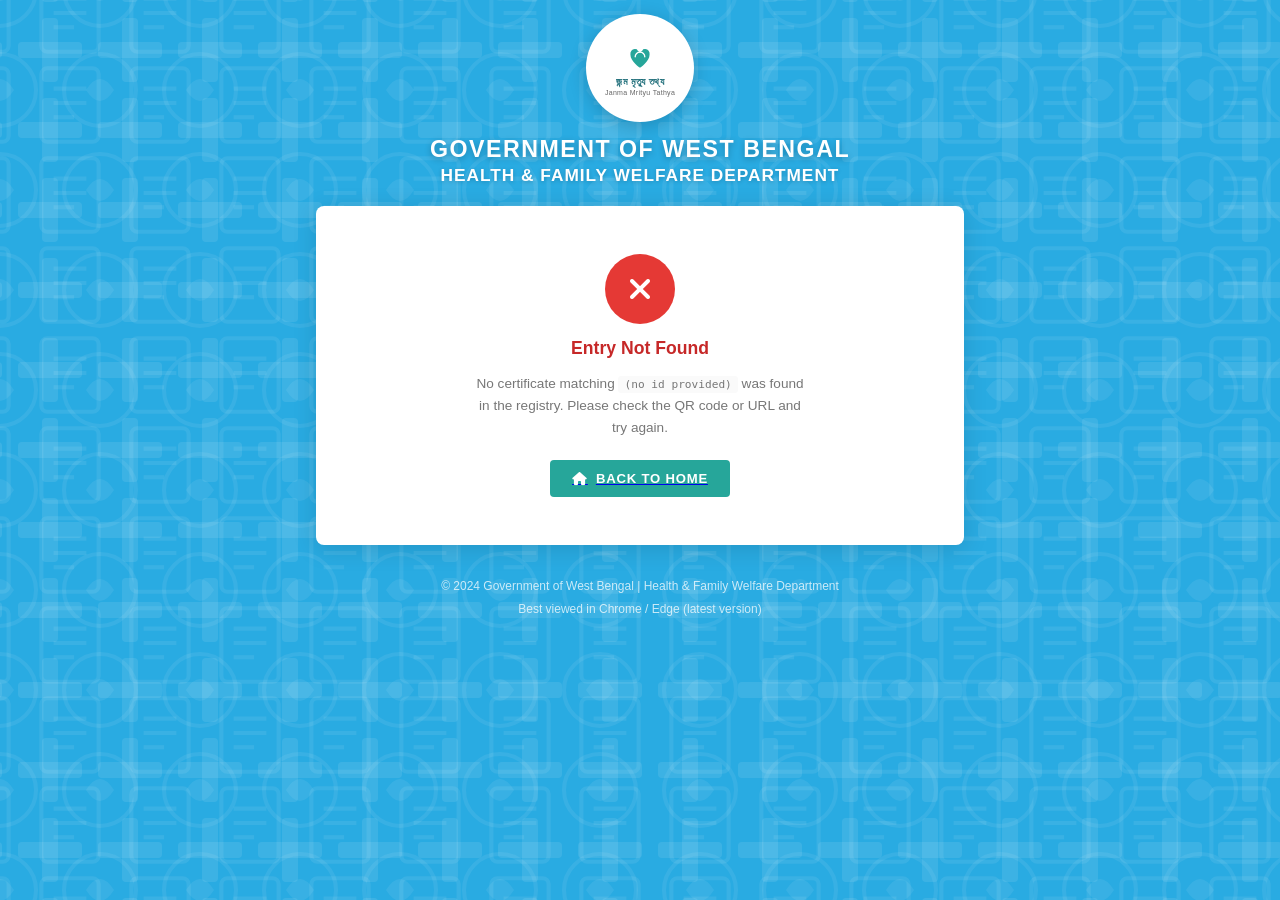
<file: certificate.html>
<!DOCTYPE html>
<html lang="en">
<head>
  <meta charset="UTF-8" />
  <meta name="viewport" content="width=device-width, initial-scale=1.0" />
  <title>Certificate – Janma Mrityu Tathya</title>
  <link rel="stylesheet" href="./style.css" />
  <link rel="stylesheet" href="https://cdnjs.cloudflare.com/ajax/libs/font-awesome/6.5.0/css/all.min.css" />
  <style>
    /* ── Certificate page overrides ── */
    .cert-page-wrapper {
      position: relative; z-index: 1;
      max-width: 680px; margin: 0 auto;
      padding: 0 16px 48px;
      min-height: 100vh;
      display: flex; flex-direction: column; align-items: center;
    }

    .cert-card {
      background: #fff; border-radius: 8px; width: 100%;
      box-shadow: 0 4px 24px rgba(0,0,0,0.13); overflow: hidden;
      margin-bottom: 20px;
    }

    /* Status banner */
    .cert-status-bar {
      background: #43a047; color: #fff;
      display: flex; align-items: center; justify-content: center;
      gap: 10px; padding: 14px 20px;
      font-size: 0.9rem; font-weight: 700; letter-spacing: 0.8px;
    }
    .cert-status-bar.error { background: #e53935; }
    .cert-status-bar i { font-size: 1.1rem; }

    /* Cert detail body */
    .cert-body { padding: 24px 28px 28px; }

    .cert-title-row {
      display: flex; align-items: center; justify-content: space-between;
      margin-bottom: 20px; flex-wrap: wrap; gap: 12px;
    }
    .cert-type-badge {
      display: inline-block; padding: 5px 14px;
      border-radius: 20px; font-size: 0.75rem; font-weight: 700;
      letter-spacing: 0.8px; text-transform: uppercase;
    }
    .cert-type-badge.death { background: #ffebee; color: #c62828; }
    .cert-type-badge.birth { background: #e8f5e9; color: #2e7d32; }

    .cert-id { font-size: 0.75rem; color: #aaa; font-family: monospace; }

    /* Data rows */
    .cert-data-block { margin-bottom: 24px; }
    .cert-row {
      display: flex; align-items: baseline;
      padding: 11px 0; border-bottom: 1px solid #f0f0f0;
    }
    .cert-row:last-child { border-bottom: none; }
    .cert-row-label {
      width: 42%; font-size: 0.85rem; color: #888; font-weight: 500; flex-shrink: 0;
    }
    .cert-row-value { font-size: 0.95rem; color: #1a1a1a; font-weight: 700; }

    /* Action buttons */
    .cert-actions {
      display: flex; gap: 10px; flex-wrap: wrap; justify-content: center;
      padding: 0 28px 24px;
    }
    .btn-cert-action {
      display: flex; align-items: center; gap: 8px;
      padding: 11px 22px; border: none; border-radius: 4px;
      font-size: 0.82rem; font-weight: 700; letter-spacing: 0.8px;
      cursor: pointer; transition: background 0.2s, transform 0.1s;
    }
    .btn-cert-action:hover { transform: translateY(-1px); }
    .btn-cert-action.download { background: #e53935; color: #fff; }
    .btn-cert-action.download:hover { background: #c62828; }
    .btn-cert-action.home { background: #26a69a; color: #fff; }
    .btn-cert-action.home:hover { background: #1e8e82; }

    /* Not found state */
    .not-found-wrap {
      display: flex; flex-direction: column; align-items: center;
      padding: 48px 28px; gap: 14px; text-align: center;
    }
    .not-found-icon {
      width: 70px; height: 70px; border-radius: 50%;
      background: #e53935; color: #fff;
      display: flex; align-items: center; justify-content: center;
      font-size: 2rem;
    }
    .not-found-title { font-size: 1.1rem; font-weight: 700; color: #c62828; }
    .not-found-sub { font-size: 0.85rem; color: #777; max-width: 340px; line-height: 1.6; }

    @media print {
      .cert-actions, header, footer { display: none; }
      .cert-card { box-shadow: none; }
    }
    @media (max-width: 600px) {
      .cert-body, .cert-actions { padding-left: 16px; padding-right: 16px; }
      .title-main { font-size: 1.1rem; }
      .title-sub { font-size: 0.84rem; }
    }
  </style>
</head>
<body>

  <div class="bg-pattern" aria-hidden="true"></div>

  <div class="cert-page-wrapper">

    <!-- HEADER -->
    <header class="site-header">
      <div class="logo-circle">
        <div class="logo-inner">
          <svg viewBox="0 0 60 55" fill="none" xmlns="http://www.w3.org/2000/svg" width="36" height="33">
            <path d="M30 46s-16-10-16-22a8 8 0 0 1 16-2 8 8 0 0 1 16 2c0 12-16 22-16 22z" fill="#26a69a"/>
            <circle cx="30" cy="14" r="5" fill="white"/>
            <path d="M22 28c0-4.4 3.6-8 8-8s8 3.6 8 8" stroke="white" stroke-width="2.2" fill="none" stroke-linecap="round"/>
          </svg>
          <span class="logo-text-bn">জন্ম মৃত্যু তথ্য</span>
          <span class="logo-text-en">Janma Mrityu Tathya</span>
        </div>
      </div>
      <div class="header-titles">
        <h1 class="title-main">GOVERNMENT OF WEST BENGAL</h1>
        <h2 class="title-sub">HEALTH &amp; FAMILY WELFARE DEPARTMENT</h2>
      </div>
    </header>

    <!-- CERTIFICATE CARD (populated by JS) -->
    <section class="cert-card" id="certCard">
      <div id="certContent">
        <!-- filled by certificate.js -->
        <div style="padding:40px;text-align:center;color:#aaa;font-size:0.9rem;">
          <i class="fas fa-spinner fa-spin" style="font-size:1.5rem;margin-bottom:12px;display:block;"></i>
          Loading certificate…
        </div>
      </div>
    </section>

    <footer class="site-footer">
      <p>© 2024 Government of West Bengal | Health &amp; Family Welfare Department</p>
      <p>Best viewed in Chrome / Edge (latest version)</p>
    </footer>

  </div>

  <script src="./data.js"></script>
  <script src="./certificate.js"></script>
</body>
</html>
</file>
<file: style.css>
/* ─── RESET ─── */
*, *::before, *::after { box-sizing: border-box; margin: 0; padding: 0; }
html { font-size: 16px; }
body {
  font-family: 'Segoe UI', Arial, sans-serif;
  min-height: 100vh;
  background: #29abe2;
  overflow-x: hidden;
  position: relative;
}
.hidden { display: none !important; }

/* ─── BACKGROUND PATTERN ─── */
body::after {
  content: '';
  position: fixed;
  inset: 0;
  z-index: 0;
  pointer-events: none;
  background-image:
    url("data:image/svg+xml,%3Csvg xmlns='http://www.w3.org/2000/svg' width='40' height='40' viewBox='0 0 40 40'%3E%3Crect x='16' y='4' width='8' height='32' rx='2' fill='rgba(255,255,255,0.09)'/%3E%3Crect x='4' y='16' width='32' height='8' rx='2' fill='rgba(255,255,255,0.09)'/%3E%3C/svg%3E"),
    url("data:image/svg+xml,%3Csvg xmlns='http://www.w3.org/2000/svg' width='50' height='50' viewBox='0 0 50 50'%3E%3Ccircle cx='25' cy='25' r='18' fill='none' stroke='rgba(255,255,255,0.07)' stroke-width='2'/%3E%3Cpath d='M18 25 Q25 14 32 25 Q25 36 18 25Z' fill='rgba(255,255,255,0.07)'/%3E%3C/svg%3E"),
    url("data:image/svg+xml,%3Csvg xmlns='http://www.w3.org/2000/svg' width='44' height='44' viewBox='0 0 44 44'%3E%3Crect x='8' y='4' width='28' height='36' rx='3' fill='none' stroke='rgba(255,255,255,0.08)' stroke-width='2'/%3E%3Cline x1='14' y1='14' x2='30' y2='14' stroke='rgba(255,255,255,0.08)' stroke-width='2'/%3E%3Cline x1='14' y1='21' x2='30' y2='21' stroke='rgba(255,255,255,0.08)' stroke-width='2'/%3E%3Cline x1='14' y1='28' x2='24' y2='28' stroke='rgba(255,255,255,0.08)' stroke-width='2'/%3E%3C/svg%3E");
  background-size: 80px 80px, 100px 100px, 90px 90px;
  background-position: 10px 10px, 50px 40px, 25px 60px;
}

/* ─── PAGE WRAPPER ─── */
.page-wrapper {
  position: relative;
  z-index: 1;
  max-width: 860px;
  margin: 0 auto;
  padding: 0 16px 40px;
  min-height: 100vh;
  display: flex;
  flex-direction: column;
  align-items: center;
}

/* ─── HEADER ─── */
.site-header {
  display: flex;
  flex-direction: column;
  align-items: center;
  padding: 14px 0 20px;
  width: 100%;
}
.logo-circle {
  width: 108px; height: 108px;
  background: white;
  border-radius: 50%;
  display: flex;
  align-items: center;
  justify-content: center;
  box-shadow: 0 4px 18px rgba(0,0,0,0.18);
  margin-bottom: 14px;
}
.logo-inner {
  display: flex; flex-direction: column; align-items: center; text-align: center; padding: 4px;
}
.logo-text-bn { font-size: 9.5px; font-weight: 700; color: #1a6b77; letter-spacing: 0.4px; margin-top: 3px; line-height: 1.3; }
.logo-text-en { font-size: 7px; color: #666; letter-spacing: 0.3px; }
.header-titles { text-align: center; }
.title-main { font-size: 1.45rem; font-weight: 900; color: #fff; letter-spacing: 1.5px; text-shadow: 0 2px 6px rgba(0,0,0,0.25); }
.title-sub  { font-size: 1.08rem; font-weight: 700; color: #fff; letter-spacing: 1px; margin-top: 2px; text-shadow: 0 1px 4px rgba(0,0,0,0.2); }

/* ─── CARD ─── */
.card {
  background: #fff;
  border-radius: 6px;
  width: 100%;
  box-shadow: 0 4px 24px rgba(0,0,0,0.13);
  overflow: hidden;
  margin-bottom: 16px;
}

/* ─── TABS ─── */
.tab-nav { display: flex; border-bottom: 1px solid #e0e0e0; }
.tab-btn {
  flex: 1; padding: 15px 10px; background: #fff; border: none;
  font-size: 0.8rem; font-weight: 700; letter-spacing: 0.8px;
  cursor: pointer; color: #29abe2;
  border-bottom: 3px solid transparent; margin-bottom: -1px;
  transition: background 0.2s;
}
.tab-btn.active { border-bottom: 3px solid #29abe2; background: #f0faff; }
.tab-btn:hover:not(.active) { background: #f7f7f7; }

/* ─── TAB CONTENT ─── */
.tab-content { padding: 22px 24px 26px; }

/* ─── SCAN BUTTON (home state) ─── */
.scan-btn-wrap { display: flex; justify-content: center; margin-bottom: 26px; }
.btn-scan {
  background: #26a69a; color: #fff; border: none; border-radius: 4px;
  padding: 13px 28px; font-size: 0.95rem; font-weight: 700; letter-spacing: 1.2px;
  cursor: pointer; display: flex; align-items: center; gap: 8px;
  box-shadow: 0 3px 10px rgba(38,166,154,0.35);
  transition: background 0.2s, transform 0.1s;
}
.btn-scan:hover { background: #1e8e82; transform: translateY(-1px); }

/* ─── STEPS BOX ─── */
.steps-box { border: 1px solid #e8e8e8; border-radius: 6px; overflow: hidden; }
.steps-header { display: flex; align-items: center; padding: 13px 16px; border-bottom: 1px solid #eee; }
.steps-bar { width: 4px; height: 22px; background: #e53935; border-radius: 2px; margin-right: 12px; flex-shrink: 0; }
.steps-header h3 { font-size: 1rem; font-weight: 600; color: #333; }
.steps-list { list-style: none; }
.steps-list li {
  display: flex; align-items: center; gap: 8px;
  padding: 13px 16px; font-size: 0.88rem; color: #444;
  border-bottom: 1px solid #f0f0f0;
}
.steps-list li:last-child { border-bottom: none; }
.arrow { color: #555; flex-shrink: 0; }
.step-badge {
  display: inline-flex; align-items: center; justify-content: center;
  width: 20px; height: 20px; background: #333; color: #fff;
  font-size: 0.7rem; font-weight: 700; border-radius: 3px; flex-shrink: 0;
}

/* ─── CAMERA INSTRUCTION ─── */
.cam-instruction {
  font-size: 0.82rem; color: #555; text-align: center;
  margin-bottom: 10px; line-height: 1.5;
  font-family: 'Noto Sans Bengali', 'Segoe UI', sans-serif;
  background: #f0f7ff; border-radius: 4px; padding: 8px 12px;
}

/* ─── CAMERA BOX ─── */
.camera-box {
  position: relative;
  background: #000;
  border-radius: 6px;
  overflow: hidden;
  margin-bottom: 14px;
  aspect-ratio: 4/3;
  max-height: 340px;
}
#qrVideo {
  width: 100%; height: 100%; object-fit: cover; display: block;
}

/* QR scan overlay */
.scan-overlay {
  position: absolute; inset: 0;
  display: flex; align-items: center; justify-content: center;
  pointer-events: none;
}
.scan-frame {
  position: relative;
  width: 200px; height: 200px;
}
.corner {
  position: absolute; width: 24px; height: 24px;
  border-color: #26a69a; border-style: solid;
}
.corner.tl { top: 0; left: 0; border-width: 3px 0 0 3px; border-radius: 3px 0 0 0; }
.corner.tr { top: 0; right: 0; border-width: 3px 3px 0 0; border-radius: 0 3px 0 0; }
.corner.bl { bottom: 0; left: 0; border-width: 0 0 3px 3px; border-radius: 0 0 0 3px; }
.corner.br { bottom: 0; right: 0; border-width: 0 3px 3px 0; border-radius: 0 0 3px 0; }

/* Scanning line animation */
.scan-line {
  position: absolute; left: 10px; right: 10px; height: 2px;
  background: linear-gradient(90deg, transparent, #26a69a, transparent);
  animation: scanMove 2s linear infinite;
  top: 10px;
}
@keyframes scanMove {
  0%   { top: 10px; }
  50%  { top: calc(100% - 12px); }
  100% { top: 10px; }
}

/* ─── ACTION BUTTONS ─── */
.cam-btn-row {
  display: flex; gap: 10px; justify-content: center; margin-bottom: 10px;
}
.btn-home {
  background: #26a69a; color: #fff; border: none; border-radius: 4px;
  padding: 10px 28px; font-size: 0.8rem; font-weight: 700; letter-spacing: 0.8px;
  cursor: pointer; display: flex; align-items: center; gap: 7px;
  transition: background 0.2s;
}
.btn-home:hover { background: #1e8e82; }

/* ─── RESULT ─── */
.result-wrap {
  display: flex; flex-direction: column; align-items: center;
  padding: 10px 0 24px;
}

/* Result icon circles */
.result-icon {
  width: 64px; height: 64px; border-radius: 50%;
  display: flex; align-items: center; justify-content: center;
  font-size: 1.8rem; margin-bottom: 10px;
}
.result-icon.found   { background: #43a047; color: #fff; }
.result-icon.notfound { background: #e53935; color: #fff; }

.result-label {
  font-size: 1rem; font-weight: 600; color: #333; margin-bottom: 20px;
}
.notfound-label { color: #c62828; }
.notfound-sub {
  font-size: 0.85rem; color: #666; text-align: center;
  max-width: 400px; line-height: 1.6; margin-bottom: 20px;
}

/* Data table */
.data-table {
  width: 100%; max-width: 440px;
  border-collapse: collapse;
  margin-bottom: 22px;
  font-size: 0.88rem;
}
.data-table tr { border-bottom: 1px solid #f0f0f0; }
.data-table tr:last-child { border-bottom: none; }
.data-table td { padding: 10px 12px; vertical-align: top; }
.data-table td:first-child { color: #666; width: 44%; font-weight: 500; }
.data-table td:last-child  { color: #222; font-weight: 600; }

/* Download button */
.btn-download {
  background: #e53935; color: #fff; border: none; border-radius: 4px;
  padding: 11px 28px; font-size: 0.85rem; font-weight: 700; letter-spacing: 0.8px;
  cursor: pointer; display: flex; align-items: center; gap: 8px;
  box-shadow: 0 3px 10px rgba(229,57,53,0.3);
  margin-bottom: 20px;
  transition: background 0.2s, transform 0.1s;
}
.btn-download:hover { background: #c62828; transform: translateY(-1px); }

/* ─── CERT NO TAB ─── */
.cert-form-wrap { padding-top: 4px; }
.radio-group { display: flex; gap: 24px; margin-bottom: 28px; }
.radio-label { display: flex; align-items: center; gap: 8px; cursor: pointer; font-size: 0.95rem; color: #444; user-select: none; }
.radio-label input[type="radio"] { display: none; }
.radio-custom { width: 18px; height: 18px; border-radius: 50%; border: 2px solid #aaa; position: relative; }
.radio-custom::after { content: ''; position: absolute; inset: 3px; border-radius: 50%; background: transparent; transition: background 0.2s; }
.radio-label input:checked ~ .radio-custom.birth  { border-color: #26a69a; }
.radio-label input:checked ~ .radio-custom.birth::after  { background: #26a69a; }
.radio-label input:checked ~ .radio-custom.death  { border-color: #ef5350; }
.radio-label input:checked ~ .radio-custom.death::after  { background: #ef5350; }

.cert-fields { display: flex; gap: 28px; flex-wrap: wrap; margin-bottom: 24px; }
.field-group { flex: 1; min-width: 180px; position: relative; padding-top: 20px; }
.field-input { width: 100%; border: none; border-bottom: 1px dashed #bbb; outline: none; font-size: 0.95rem; padding: 4px 0 6px; background: transparent; color: #333; }
.field-input:focus { border-bottom-color: #29abe2; }
.field-label { position: absolute; top: 22px; left: 0; font-size: 0.88rem; color: #888; pointer-events: none; transition: transform 0.2s, font-size 0.2s, color 0.2s; }
.field-input:focus ~ .field-label,
.field-input:not(:placeholder-shown) ~ .field-label { transform: translateY(-18px) scale(0.82); color: #29abe2; }
.field-hint { position: absolute; top: 2px; left: 0; font-size: 0.72rem; color: #aaa; }
.req { color: #e53935; }

.btn-verify {
  background: #1565c0; color: #fff; border: none; border-radius: 4px;
  padding: 12px 34px; font-size: 0.88rem; font-weight: 700; letter-spacing: 1px;
  cursor: pointer; display: flex; align-items: center; gap: 8px;
  box-shadow: 0 3px 10px rgba(21,101,192,0.3);
  transition: background 0.2s, transform 0.1s;
}
.btn-verify:hover { background: #0d47a1; transform: translateY(-1px); }
.btn-verify:disabled { opacity: 0.65; transform: none; }

/* Cert result box */
.cert-result-found, .cert-result-notfound {
  border-radius: 8px; padding: 20px 20px;
  display: flex; flex-direction: column; align-items: center; gap: 10px;
}
.cert-result-found { background: #f1f8e9; border: 1px solid #aed581; }
.cert-result-notfound { background: #ffebee; border: 1px solid #ef9a9a; }
.cert-result-icon { font-size: 2.2rem; }
.cert-result-title { font-size: 1rem; font-weight: 700; color: #333; }
.cert-data-table { width: 100%; border-collapse: collapse; font-size: 0.87rem; margin-top: 8px; }
.cert-data-table td { padding: 9px 12px; vertical-align: top; border-bottom: 1px solid #e0e0e0; }
.cert-data-table td:first-child { color: #666; width: 44%; font-weight: 500; }
.cert-data-table td:last-child  { color: #222; font-weight: 600; }
.notfound-msg { font-size: 0.88rem; color: #c62828; text-align: center; }

/* ─── FOOTER ─── */
.site-footer { text-align: center; color: rgba(255,255,255,0.75); font-size: 0.75rem; padding-top: 10px; line-height: 1.9; }

/* ─── RESPONSIVE ─── */
@media (max-width: 600px) {
  .title-main { font-size: 1.1rem; }
  .title-sub { font-size: 0.84rem; }
  .tab-btn { font-size: 0.7rem; padding: 12px 4px; }
  .tab-content { padding: 16px 12px 20px; }
  .cert-fields { gap: 14px; }
  .cam-btn-row { flex-direction: column; align-items: center; }
  .btn-home { width: 100%; justify-content: center; }
}
</file>
